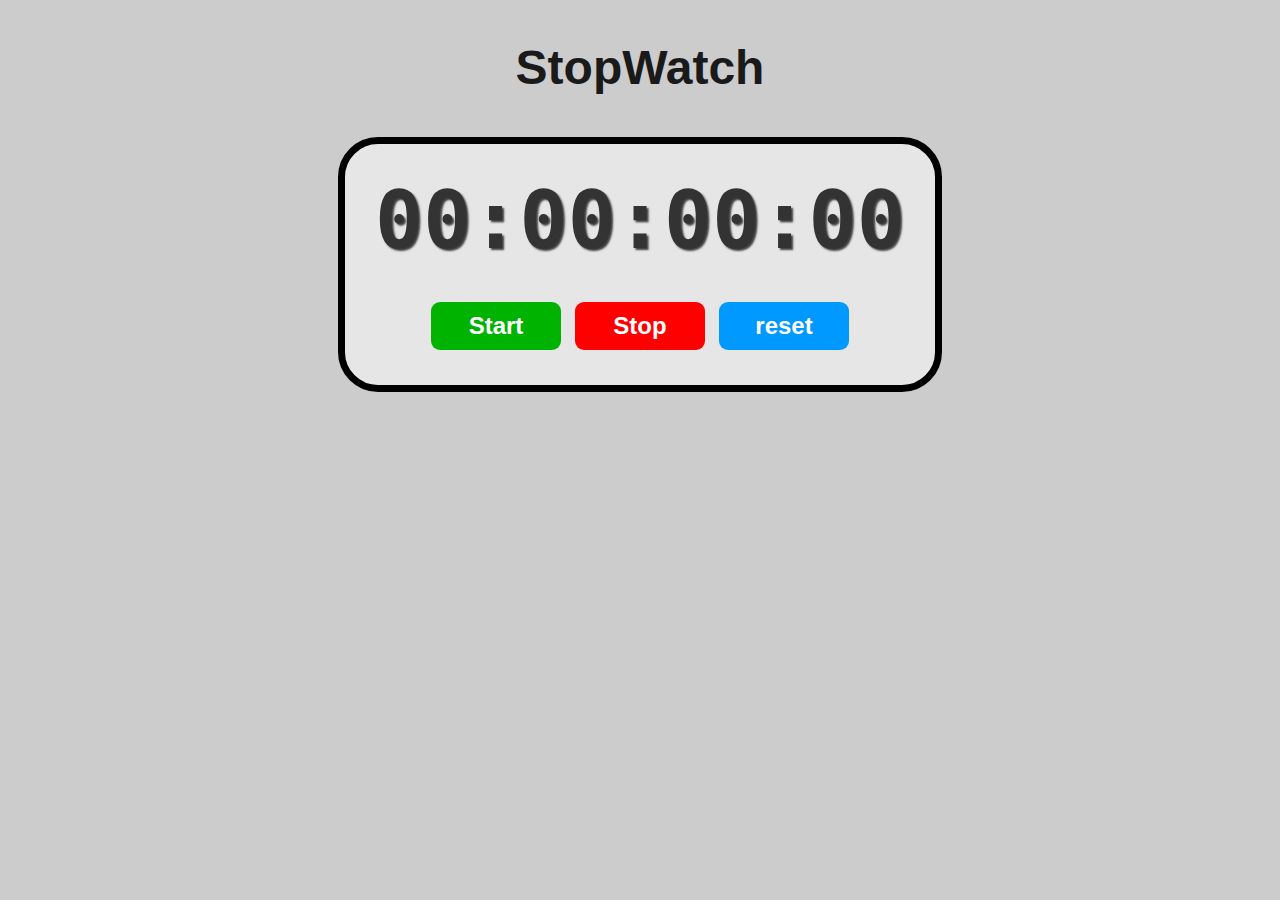
<file: index.html>
<!DOCTYPE html>
<html lang="en">
<head>
    <meta charset="UTF-8">
    <meta name="viewport" content="width=device-width, initial-scale=1.0">
    <title>StopWatch</title>
    <link rel="icon" href="stopwatch.png">
    <link rel="stylesheet" href="style.css">
</head>
<body>
    <h1 id="stopwatch-h1">StopWatch</h1>
    <div id="container">
        <div id="display">
            00:00:00:00
        </div>
        <div id="action-buttons">
            <button id="start-button" onclick="start()">Start</button>
            <button id="stop-button" onclick="stop()">Stop</button>
            <button id="reset-button" onclick="reset()">reset</button>
        </div>
    </div>
    <script src="script.js"></script>
</body>
</html>
</file>
<file: style.css>
body{
    background-color: hsl(0, 0%, 80%);
    display: flex;
    flex-direction: column;
    align-items: center;
}
#stopwatch-h1{
    color: hsl(0, 0%, 10%);
    font-size: 3rem;
    font-family: Arial, Helvetica, sans-serif;
}
#container{
    display: flex;
    flex-direction: column;
    align-items: center;
    border: 7px solid;
    border-radius: 40px;
    padding: 30px;
    margin: 10px;
    background-color: hsl(0, 0%, 90%);
}
#display{
    color: hsl(0, 0%, 20%);
    font-size: 5rem;
    font-family:monospace ;
    font-weight: bold;
    text-shadow:2px 2px 2px  hsl(0, 0%, 25%);
    margin-bottom: 30px;
}
#action-buttons button{
   font-size: 1.5rem;
   font-weight: bold;
   padding: 10px 20px;
   margin: 5px;
   border: none;
   border-radius: 9px;
   cursor:pointer ;
   color: white;
   min-width: 130px;
   transition:background-color 0.3s;
}
#start-button{
    background-color: hsl(120, 100%, 35%);
}
#start-button:hover{
    background-color: hsl(120, 100%, 25%);
}
#start-button:active{
    background-color: hsl(120, 100%, 20%);
}

#stop-button{
    background-color: hsl(0, 100%, 50%);
}
#stop-button:hover{
    background-color: hsl(0, 100%, 40%);
}
#stop-button:active{
    background-color: hsl(0, 100%, 30%);
}

#reset-button{
    background-color: hsl(204, 100%, 50%);
}
#reset-button:hover{
    background-color: hsl(204, 100%, 40%);
}
#reset-button:active{
    background-color: hsl(204, 100%, 30%);
}
</file>
